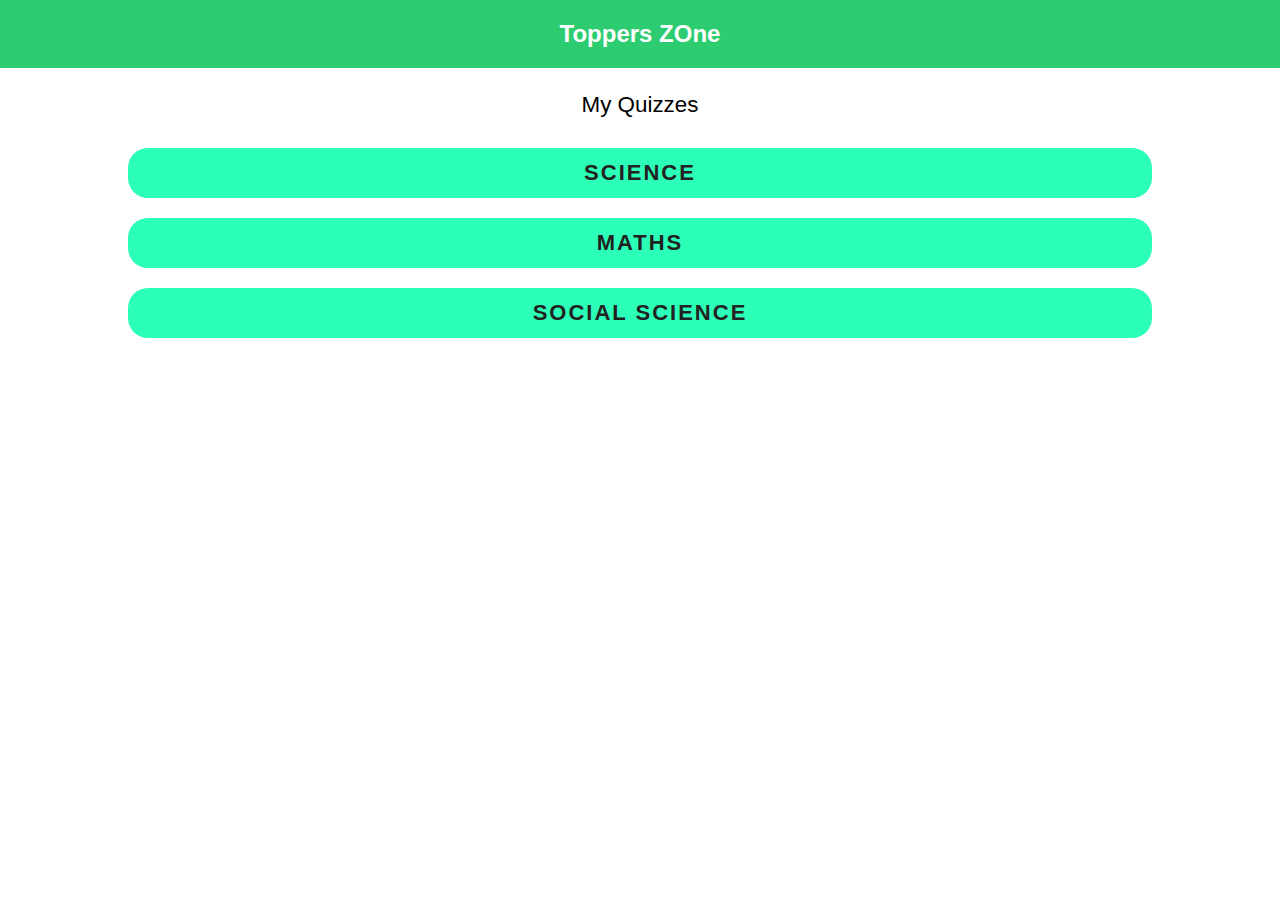
<file: index.html>
<!-- index.html -->
<!DOCTYPE html>
<html lang="en">
<head>
  <meta charset="UTF-8" />
  <meta name="viewport" content="width=device-width, initial-scale=1.0"/>
  <title>Toppers ZOne</title>
  <link rel="stylesheet" href="styles.css" />
  <style>
    .books-menu .btn {
      background: #e53935;
      color: #fff;
      border: none;
      padding: 8px 16px;
      border-radius: 4px;
      text-decoration: none;
      display: inline-block;
      margin-bottom: 6px;
      margin-top: 2px;
      transition: background 0.2s;
    }
    .books-menu .btn:hover {
      background: #b71c1c;
    }
  </style>
</head>
<body>
  <div class="header">Toppers ZOne</div>

  <section style="text-align:center; margin: 24px 0 10px 0;">
    <h2 style="font-size:1.4em; font-weight:500; margin-bottom:16px;">My Quizzes</h2>
    <div class="menu">
      <a href="science.html" class="btn">Science</a>
      <a href="maths.html" class="btn">Maths</a>
      <a href="sst.html" class="btn">Social Science</a>
    </div>
  </section>
</body>
</html>
</file>
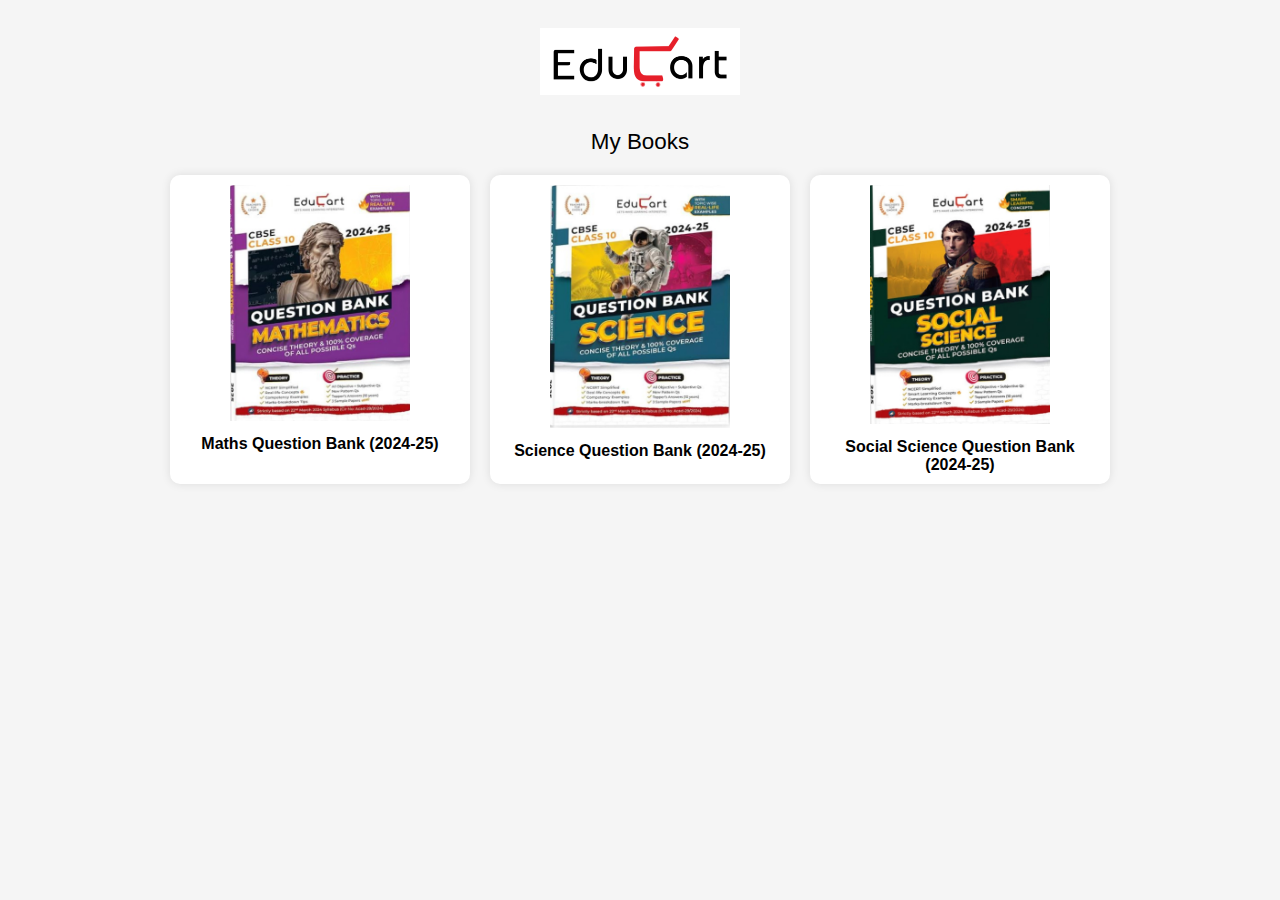
<file: educart.html>
<!DOCTYPE html>
<html lang="en">
<head>
  <meta charset="UTF-8">
  <meta name="viewport" content="width=device-width, initial-scale=1.0">
  <title>EduCart Class 10 Question Banks</title>
  <style>
    body {
      font-family: Arial, sans-serif;
      background-color: #f5f5f5;
      text-align: center;
      padding: 20px;
    }
    .header {
      margin-bottom: 30px;
    }
    .header img {
      max-width: 200px;
    }
    .books-container {
      display: flex;
      flex-wrap: wrap;
      justify-content: center;
      gap: 20px;
    }
    .book {
      background-color: #fff;
      border-radius: 10px;
      box-shadow: 0 0 10px rgba(0,0,0,0.1);
      overflow: hidden;
      width: 300px;
      text-decoration: none;
      color: inherit;
      transition: transform 0.2s;
    }
    .book:hover {
      transform: scale(1.02);
    }
    .book img {
      width: 60%;
      height: auto;
      margin-top: 10px;
    }
    .book-title {
      font-weight: bold;
      font-size: 16px;
      padding: 10px;
    }
  </style>
</head>
<body>

  <div class="header">
    <img src="educart-logo.png" alt="EduCart Logo">
  </div>

  <h2 style="font-size: 1.4em; font-weight: 500; margin-bottom: 20px;">My Books</h2>

  <div class="books-container">
    <!-- ✅ Maths Book (External Terabox link) -->
    <a href="https://1024terabox.com/s/1rRV1TO7zgphmYxS7gHOieg" class="book" target="_blank">
      <img src="maths-thumbnail.jpg" alt="Mathematics Question Bank">
      <div class="book-title">Maths Question Bank (2024-25)</div>
    </a>

    <!-- ✅ Science Book (External Terabox link) -->
    <a href="https://1024terabox.com/s/1VHLVNRPYf8MUrHlHezah5g" class="book" target="_blank">
      <img src="science-thumbnail.jpg" alt="Science Question Bank">
      <div class="book-title">Science Question Bank (2024-25)</div>
    </a>

    <!-- Social Science Book (Local PDF) -->
    <a href="https://1024terabox.com/s/1FvsgqKmkE5Q9xzBScnR2nQ" class="book" target="_blank">
      <img src="sst-thumbnail.jpg" alt="Social Science Question Bank">
      <div class="book-title">Social Science Question Bank (2024-25)</div>
    </a>
  </div>

</body>
</html>
</file>
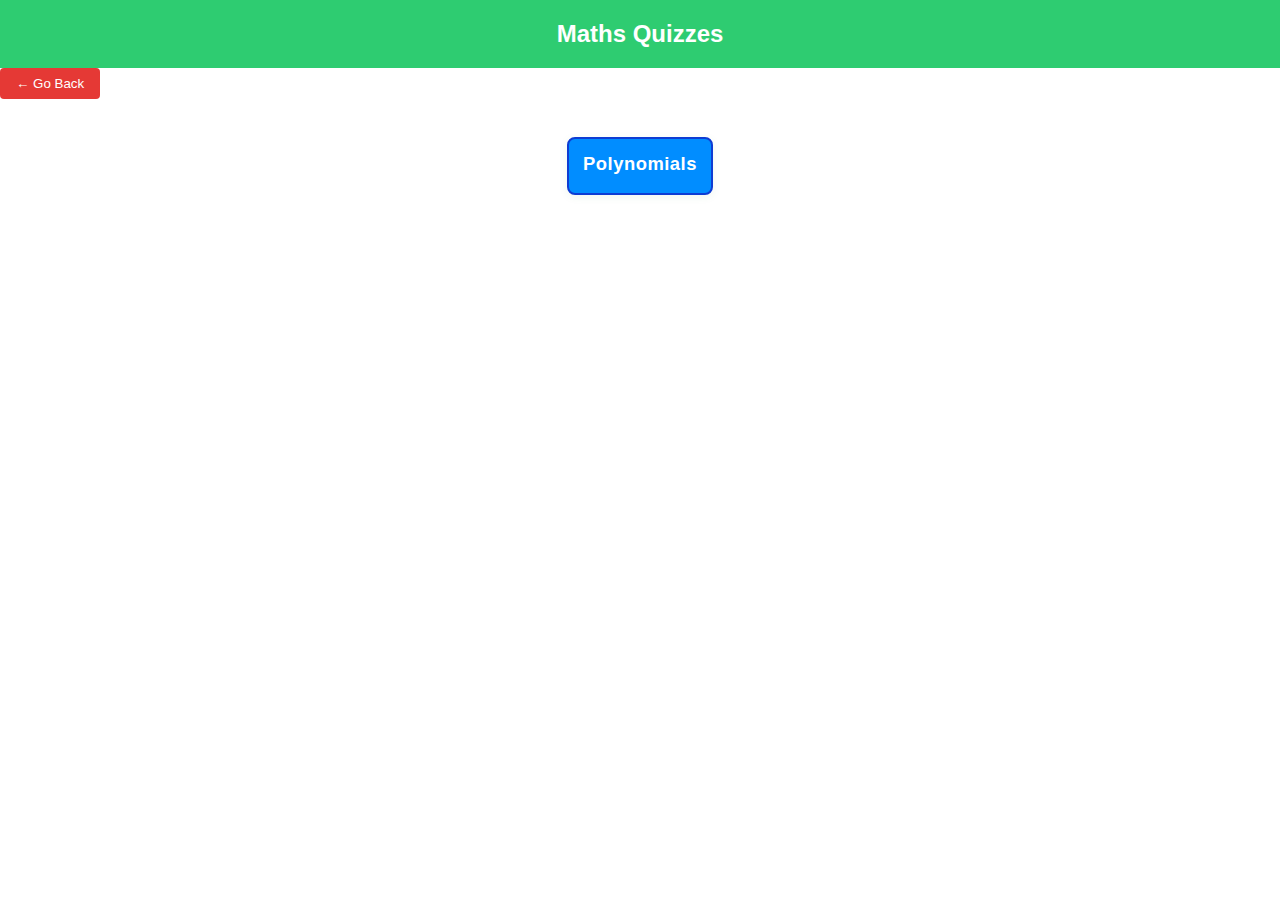
<file: maths.html>
<!DOCTYPE html>
<html lang="en">
<head>
  <meta charset="UTF-8" />
  <meta name="viewport" content="width=device-width, initial-scale=1.0"/>
  <title>Maths - Toppers ZOne</title>
  <link rel="stylesheet" href="../styles.css" />
  <style>
    .folder {
      margin-bottom: 18px;
      border: 2px solid #0e3cd3;
      border-radius: 8px;
      padding: 14px;
      background: #018dff;
      cursor: pointer;
      transition: background 0.2s, box-shadow 0.2s;
      box-shadow: 0 2px 8px rgba(56, 142, 60, 0.08);
    }
    .folder:hover {
      background: #063faa;
      box-shadow: 0 4px 16px rgba(56, 142, 60, 0.15);
    }
    .folder-title {
      font-weight: bold;
      font-size: 1.15em;
      margin-bottom: 4px;
      color: #ffffff;
      letter-spacing: 0.5px;
    }
    .btn {
      background: #19e923;
      color: #fff;
      border: none;
      padding: 8px 16px;
      border-radius: 4px;
      text-decoration: none;
      display: inline-block;
      margin-bottom: 6px;
      margin-top: 2px;
      transition: background 0.2s;
    }
    .btn:hover {
      background: #16701c;
    }
    .back-btn {
      background: #e53935;
      color: #fff;
      border: none;
      padding: 8px 16px;
      border-radius: 4px;
      margin-bottom: 18px;
      cursor: pointer;
    }
    .folder-page {
      display: none;
      animation: fadeIn 0.3s;
    }
    @keyframes fadeIn {
      from { opacity: 0; }
      to   { opacity: 1; }
    }
  </style>
</head>
<body>
  <div class="header">Maths Quizzes</div>

  <button class="back-btn" onclick="window.location.href='../index.html'">← Go Back</button>

  <div class="menu" id="main-menu">
    <a href="https://forms.gle/PGE7BMHu24taK1MVA" class="folder" target="_blank" style="text-decoration:none;">
      <div class="folder-title">Polynomials</div>
    </a>
    <!-- Add more folders for other topics if needed -->
  </div>

  <!-- Remove the Algebra Page and related script logic -->
  <script>
    // No folder navigation needed anymore
  </script>
</body>
</html>
</file>
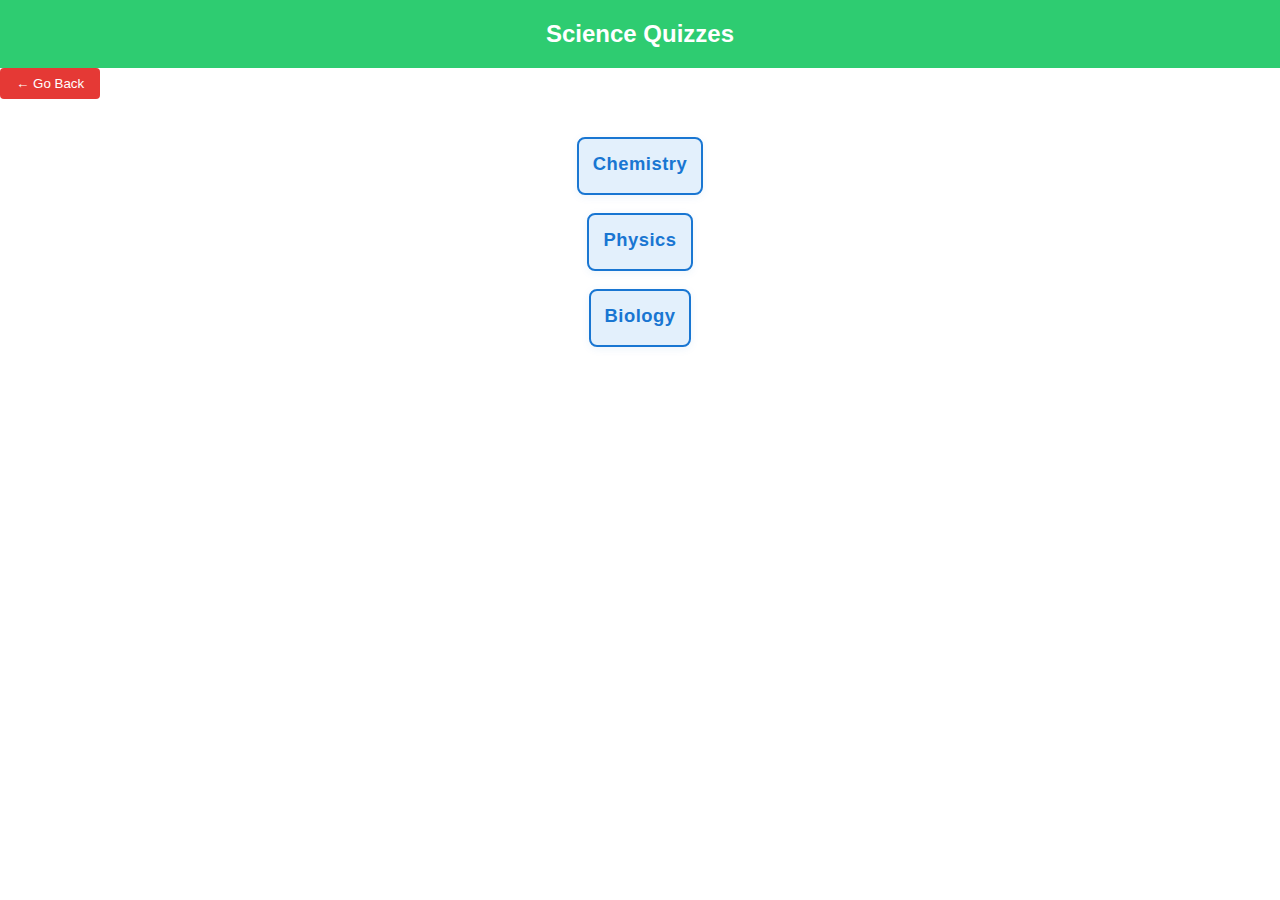
<file: science.html>
<!-- science/index.html -->
<!DOCTYPE html>
<html lang="en">
<head>
  <meta charset="UTF-8" />
  <meta name="viewport" content="width=device-width, initial-scale=1.0"/>
  <title>Science Quizzes</title>
  <link rel="stylesheet" href="../styles.css" />
  <style>
    .folder {
      margin-bottom: 18px;
      border: 2px solid #1976d2;
      border-radius: 8px;
      padding: 14px;
      background: #e3f0fc;
      cursor: pointer;
      transition: background 0.2s, box-shadow 0.2s;
      box-shadow: 0 2px 8px rgba(25, 118, 210, 0.08);
    }
    .folder:hover {
      background: #bbdefb;
      box-shadow: 0 4px 16px rgba(25, 118, 210, 0.15);
    }
    .folder-title {
      font-weight: bold;
      font-size: 1.15em;
      margin-bottom: 4px;
      color: #1976d2;
      letter-spacing: 0.5px;
    }
    .btn {
      background: #1976d2;
      color: #fff;
      border: none;
      padding: 8px 16px;
      border-radius: 4px;
      text-decoration: none;
      display: inline-block;
      margin-bottom: 6px;
      margin-top: 2px;
      transition: background 0.2s;
    }
    .btn:hover {
      background: #0d47a1;
    }
    .chem-link {
      background: #43a047 !important;
      color: #fff !important;
    }
    .chem-link:hover {
      background: #2e7031 !important;
    }
    .phys-link {
      background: #1976d2 !important;
      color: #fff !important;
    }
    .phys-link:hover {
      background: #0d47a1 !important;
    }
    .back-btn {
      background: #e53935;
      color: #fff;
      border: none;
      padding: 8px 16px;
      border-radius: 4px;
      margin-bottom: 18px;
      cursor: pointer;
    }
    .folder-page {
      display: none;
      animation: fadeIn 0.3s;
    }
    @keyframes fadeIn {
      from { opacity: 0; }
      to   { opacity: 1; }
    }
  </style>
</head>
<body>
  <div class="header">Science Quizzes</div>

  <button class="back-btn" onclick="window.location.href='../index.html'">← Go Back</button>

  <div class="menu" id="main-menu">
    <div class="folder" onclick="openFolder('chemistry')">
      <div class="folder-title">Chemistry</div>
    </div>
    <div class="folder" onclick="openFolder('physics')">
      <div class="folder-title">Physics</div>
    </div>
    <div class="folder" onclick="openFolder('biology')">
      <div class="folder-title">Biology</div>
    </div>
  </div>

  <!-- Chemistry Page -->
  <div class="folder-page" id="chemistry-page">
    <button class="back-btn" onclick="goBack()">← Go Back</button>
    <h2>Chemistry</h2>
    <a href="https://forms.gle/hUSe2eaTpPn4NP8z5" class="btn chem-link" target="_blank">Chemical Reactions and Equations</a>
    <!-- Add more Chemistry quizzes here, use class="btn chem-link" for green color -->
  </div>

  <!-- Physics Page -->
  <div class="folder-page" id="physics-page">
    <button class="back-btn" onclick="goBack()">← Go Back</button>
    <h2>Physics</h2>
    <a href="https://forms.office.com/r/X1FRT49SsY" class="btn phys-link" target="_blank">Light</a>
    <!-- Add more Physics quizzes here, use class="btn phys-link" for blue color -->
  </div>

  <!-- Biology Page -->
  <div class="folder-page" id="biology-page">
    <button class="back-btn" onclick="goBack()">← Go Back</button>
    <h2>Biology</h2>
    <div style="font-size:1.1em; color:#888; margin-top:18px;">Coming Soon</div>
    <!-- Add Biology quizzes here -->
  </div>

  <script>
    function openFolder(folder) {
      document.getElementById('main-menu').style.display = 'none';
      document.getElementById(folder + '-page').style.display = 'block';
    }
    function goBack() {
      document.getElementById('main-menu').style.display = 'block';
      document.querySelectorAll('.folder-page').forEach(page => page.style.display = 'none');
    }
  </script>
</body>
</html>
</file>
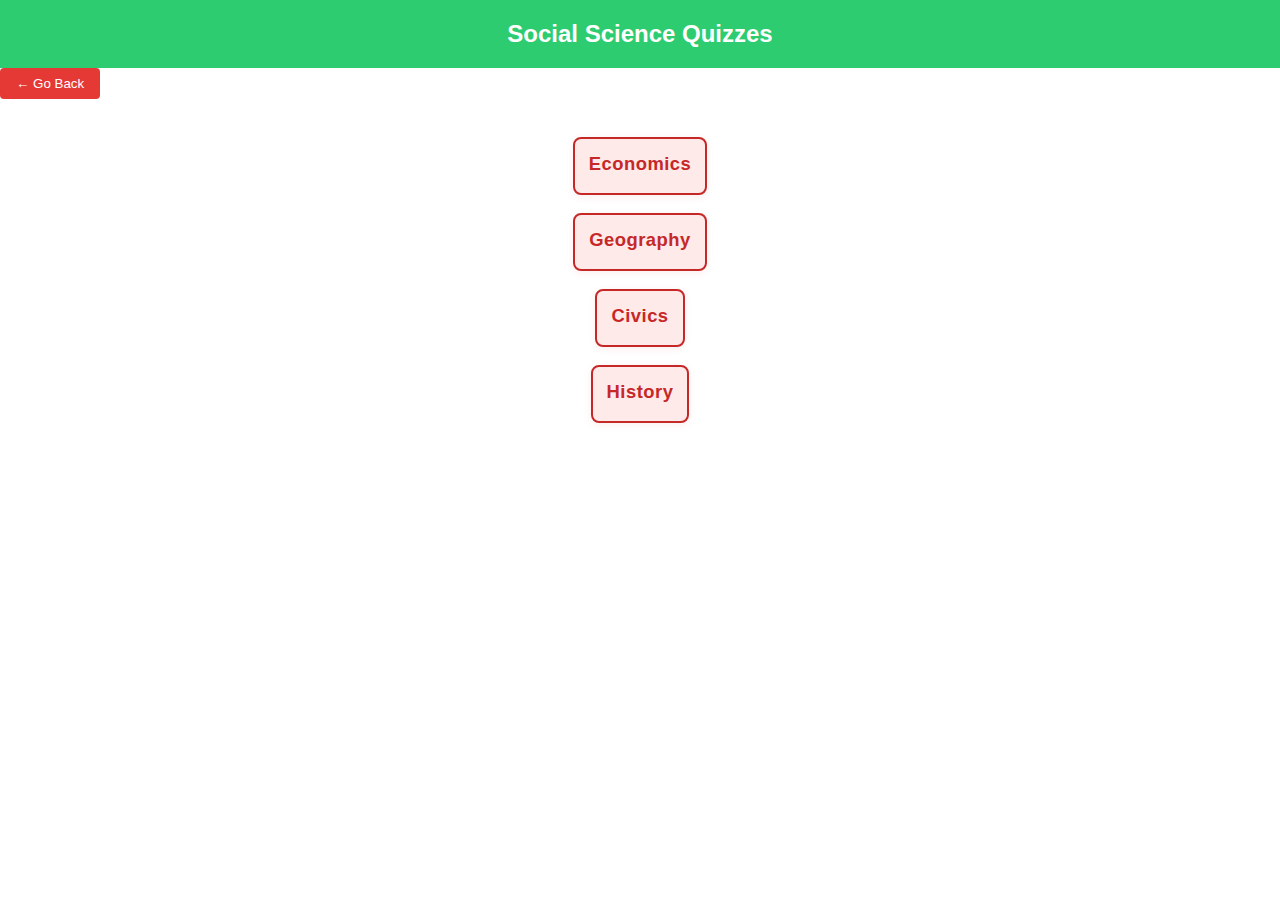
<file: sst.html>
<!DOCTYPE html>
<html lang="en">
<head>
  <meta charset="UTF-8" />
  <meta name="viewport" content="width=device-width, initial-scale=1.0"/>
  <title>Social Science Quizzes</title>
  <link rel="stylesheet" href="../styles.css" />
  <style>
    .folder {
      margin-bottom: 18px;
      border: 2px solid #c62828;
      border-radius: 8px;
      padding: 14px;
      background: #ffeaea;
      cursor: pointer;
      transition: background 0.2s, box-shadow 0.2s;
      box-shadow: 0 2px 8px rgba(198, 40, 40, 0.08);
    }
    .folder:hover {
      background: #ffcdd2;
      box-shadow: 0 4px 16px rgba(198, 40, 40, 0.15);
    }
    .folder-title {
      font-weight: bold;
      font-size: 1.15em;
      margin-bottom: 4px;
      color: #c62828;
      letter-spacing: 0.5px;
    }
    .btn {
      background: #c62828;
      color: #fff;
      border: none;
      padding: 8px 16px;
      border-radius: 4px;
      text-decoration: none;
      display: inline-block;
      margin-bottom: 6px;
      margin-top: 2px;
      transition: background 0.2s;
    }
    .btn:hover {
      background: #8e0000;
    }
    .eco-link {
      background: #9ec008 !important;
      color: #fff !important;
    }
    .eco-link:hover {
      background: #65ad06 !important;
    }
    .geo-link {
      background: #07d407 !important;
      color: #fff !important;
    }
    .geo-link:hover {
      background: #51ac08 !important;
    }
    .civ-link {
      background: #dbdf12 !important;
      color: #fff !important;
    }
    .civ-link:hover {
      background: #cdf008 !important;
    }
    .hist-link {
      background: #ad1457 !important;
      color: #fff !important;
    }
    .hist-link:hover {
      background: #78002e !important;
    }
    .back-btn {
      background: #e53935;
      color: #fff;
      border: none;
      padding: 8px 16px;
      border-radius: 4px;
      margin-bottom: 18px;
      cursor: pointer;
    }
    .folder-page {
      display: none;
      animation: fadeIn 0.3s;
    }
    @keyframes fadeIn {
      from { opacity: 0; }
      to   { opacity: 1; }
    }
  </style>
</head>
<body>
  <div class="header">Social Science Quizzes</div>

  <button class="back-btn" onclick="window.location.href='../index.html'">← Go Back</button>

  <div class="menu" id="main-menu">
    <div class="folder" onclick="openFolder('economics')">
      <div class="folder-title">Economics</div>
    </div>
    <div class="folder" onclick="openFolder('geography')">
      <div class="folder-title">Geography</div>
    </div>
    <div class="folder" onclick="openFolder('civics')">
      <div class="folder-title">Civics</div>
    </div>
    <div class="folder" onclick="openFolder('history')">
      <div class="folder-title">History</div>
    </div>
  </div>

  <!-- Economics Page -->
  <div class="folder-page" id="economics-page">
    <button class="back-btn" onclick="goBack()">← Go Back</button>
    <h2>Economics</h2>
    <a href="https://forms.gle/QJ4kJjD7eHYoy2TG6" class="btn eco-link" target="_blank">Development</a>
    <!-- Add Economics quizzes here, use class="btn eco-link" for yellow color -->
  </div>

  <!-- Geography Page -->
  <div class="folder-page" id="geography-page">
    <button class="back-btn" onclick="goBack()">← Go Back</button>
    <h2>Geography</h2>
    <a href="https://forms.gle/hby4FBNAtBpFk1v49" class="btn geo-link" target="_blank">Resources and Development</a>
    <!-- Add more Geography quizzes here, use class="btn geo-link" for blue color -->
  </div>

  <!-- Civics Page -->
  <div class="folder-page" id="civics-page">
    <button class="back-btn" onclick="goBack()">← Go Back</button>
    <h2>Civics</h2>
    <a href="https://forms.office.com/r/JEe66ehqkK" class="btn civ-link" target="_blank">Power Sharing</a>
    <div style="font-size:1.1em; color:#888; margin-top:18px;">Coming Soon</div>
    <!-- Add Civics quizzes here, use class="btn civ-link" for green color -->
  </div>

  <!-- History Page -->
  <div class="folder-page" id="history-page">
    <button class="back-btn" onclick="goBack()">← Go Back</button>
    <h2>History</h2>
    <div style="font-size:1.1em; color:#888; margin-top:18px;">Coming Soon</div>
    <!-- Add more History quizzes here, use class="btn hist-link" for pink color -->
  </div>

  <script>
    function openFolder(folder) {
      document.getElementById('main-menu').style.display = 'none';
      document.getElementById(folder + '-page').style.display = 'block';
    }
    function goBack() {
      document.getElementById('main-menu').style.display = 'block';
      document.querySelectorAll('.folder-page').forEach(page => page.style.display = 'none');
    }
  </script>
</body>
</html>
</file>
<file: styles.css>
/* styles.css */
body {
  font-family: Arial, sans-serif;
  background-color: #ffffff;
  margin: 0;
  padding: 0;
}

.header {
  background-color: #2ecc71;
  color: white;
  text-align: center;
  padding: 20px;
  font-size: 24px;
  font-weight: bold;
}

.menu {
  display: flex;
  flex-direction: column;
  align-items: center;
  margin-top: 20px;
}

.btn {
  width: 80%;
  background-color: #2cffb7;
  border: none;
  color: #222;
  font-size: 22px;
  font-weight: 600;
  padding: 12px 0;
  border-radius: 20px;
  text-transform: uppercase;
  letter-spacing: 2px;
  cursor: pointer;
  text-align: center;
  margin: 10px 0;
  text-decoration: none;
  display: inline-block;
}

.btn:hover {
  background-color: #22c994;
  color: white;
}

.quiz-container {
  padding: 20px;
}

.question {
  margin-bottom: 15px;
}

button[type="submit"] {
  background-color: #2ecc71;
  color: white;
  border: none;
  padding: 10px 20px;
  font-size: 16px;
  cursor: pointer;
}

button[type="submit"]:hover {
  background-color: #27ae60;
}
</file>
